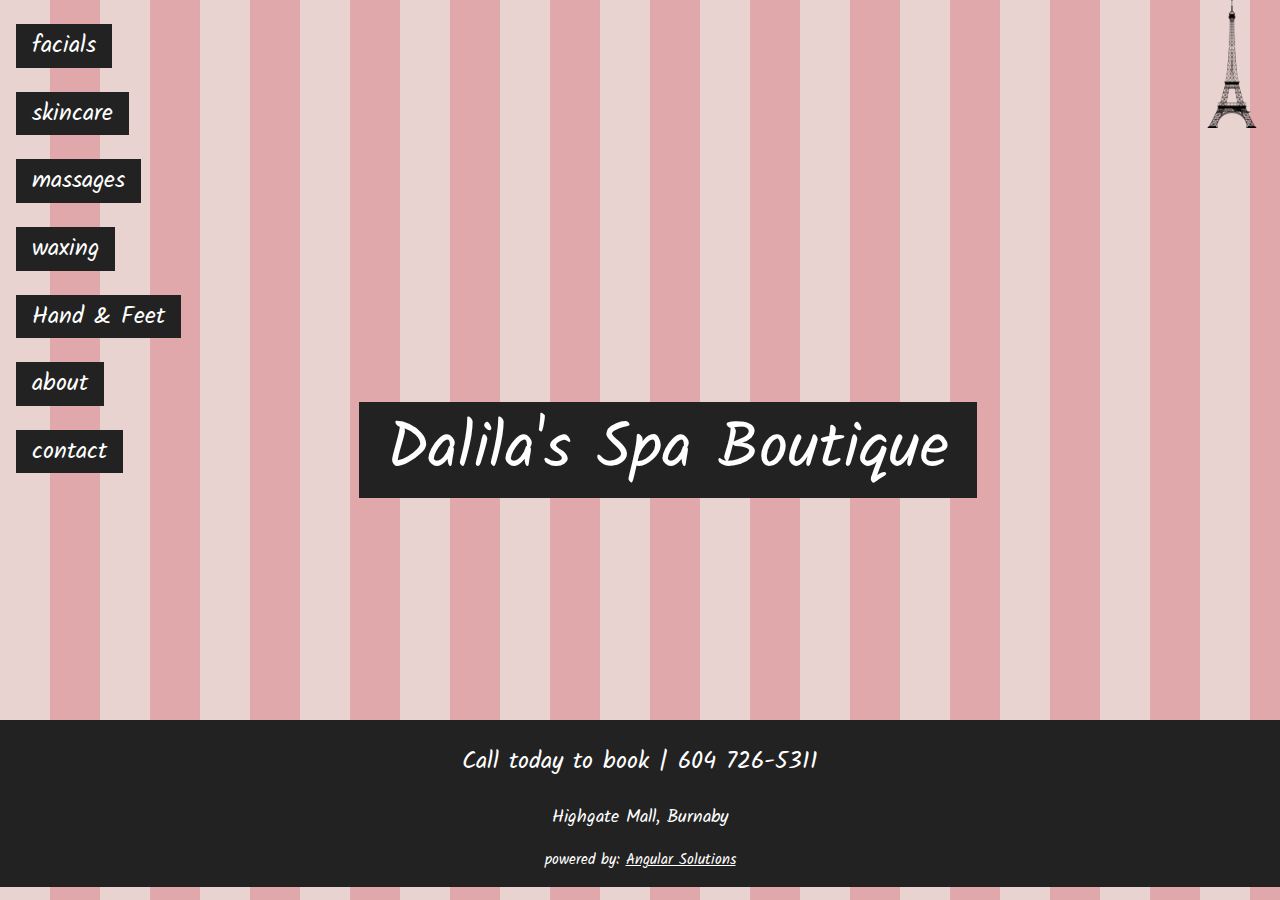
<file: index.html>
<!DOCTYPE html>
<html>
<title>Dalila's Spa</title>
<meta charset="UTF-8">
<meta name="viewport" content="width=device-width, initial-scale=1">
<link rel="stylesheet" href="https://www.w3schools.com/w3css/4/w3.css">
<link rel="stylesheet" href="https://fonts.googleapis.com/css?family=Kalam">
<link rel="stylesheet" href="https://use.fontawesome.com/releases/v5.0.7/css/all.css">
<link rel="stylesheet" href="css/normalize.css">
<link rel="stylesheet" href="css/main.css">
<link rel="stylesheet" href="css/navbar.css">
<style>
  .bgimg {
    background-image: url('tile.png');
    min-height: 100%;
    background-repeat: repeat;
  }
</style>

<body>

  <div class="bgimg w3-display-container w3-text-white">
    <div class="w3-display-middle w3-jumbo">
      <p class="blackback w110">Dalila's Spa Boutique</p>
    </div>
    <div class="w3-display-topleft w3-container w3-xlarge desktop">
      <p><button onclick="document.getElementById('facials').style.display='block'" class="w3-button w3-black">facials
        </button></p>
      <p><button onclick="document.getElementById('skincare').style.display='block'" class="w3-button w3-black">skincare</button></p>
      <p><button onclick="document.getElementById('massage').style.display='block'"
          class="w3-button w3-black">massages</button></p>
      <p><button onclick="document.getElementById('waxing').style.display='block'"
          class="w3-button w3-black">waxing</button></p>
      <p><button onclick="document.getElementById('handandfeet').style.display='block'"
          class="w3-button w3-black">Hand & Feet </button></p>
      <p><button onclick="document.getElementById('about').style.display='block'"
          class="w3-button w3-black">about</button></p>
      <p><button onclick="document.getElementById('contact').style.display='block'"
          class="w3-button w3-black">contact</button></p>
    </div>
    <div class="mobile">
      <a href="#main-menu"
             id="main-menu-toggle"
             class="menu-toggle"
             aria-label="Open main menu">
            <span class="sr-only">Open main menu</span>
            <span class="fa fa-bars" aria-hidden="true"></span>
          </a>
          <nav id="main-menu" class="main-menu" aria-label="Main menu">
            <a href="#main-menu-toggle"
               id="main-menu-close"
               class="menu-close"
               aria-label="Close main menu">
              <span class="sr-only">Close main menu</span>
              <span class="fa fa-times" aria-hidden="true"></span>
            </a>
            <ul>
                <p><button onclick="document.getElementById('facials').style.display='block';
                  document.getElementById('main-menu-close').click()" 
                    class="w3-button w3-black"facials</button></p>
                <p><button onclick="document.getElementById('skincare').style.display='block';
                document.getElementById('main-menu-close').click()"
                    class="w3-button w3-black">Skincare</button></p>
                <p><button onclick="document.getElementById('massage').style.display='block';
                document.getElementById('main-menu-close').click()"
                    class="w3-button w3-black">massage</button></p>
                <p><button onclick="document.getElementById('waxing').style.display='block';
                  document.getElementById('main-menu-close').click()"
                    class="w3-button w3-black">waxing</button></p>
                <p><button onclick="document.getElementById('handandfeet').style.display='block';
                  document.getElementById('main-menu-close').click()"
                    class="w3-button w3-black">Hand & Feet</button></p>
                <p><button onclick="document.getElementById('about').style.display='block';
                  document.getElementById('main-menu-close').click()"
                    class="w3-button w3-black">about</button></p>
                <p><button onclick="document.getElementById('contact').style.display='block';
                  document.getElementById('main-menu-close').click()"
                    class="w3-button w3-black">contact</button></p>
            </ul>
          </nav>
          <a href="#main-menu-toggle"
             class="backdrop"
             tabindex="-1"
             aria-hidden="true" hidden></a>
    </div>
    <div class="w3-display-topright w3-container">
      <img src="tour.png" style="height: 8rem;">
    </div>
    <div class="footer w3-container blackback">
      <p class="w3-xlarge">Call today to book | 604 726-5311</p>
      <p class="w3-large">Highgate Mall, Burnaby</p>
      <p blackback>powered by: <a href="https://angularsolutions.io" target="_blank">Angular Solutions</a></p>
    </div>
  </div>





<!-- facials Modal -->
<div id="facials" class="w3-modal">
  <div class="w3-modal-content w3-animate-zoom">
    <div class="w3-container w3-black w3-display-container">
      <span onclick="document.getElementById('facials').style.display='none'" class="w3-button w3-display-topright w3-large">x</span>
      <h1>Facials</h1>
    </div>
    <div class="w3-container">
      <h5>Flash <b>$45</b></h5>
      <h5>Maintenance <b>$75</b></h5>
      <h5>European <b>$75</b></h5>
      <h5>Organic <b>$85</b></h5>
      <h5>Advanced & Clinical <b>$95</b></h5>
      <h5>Signature <b>$135</b></h5>
      <h5>Luxury <b>$155-$195</b></h5>
    </div>
  </div>
</div>
  

<!-- skincare Modal -->
<div id="skincare" class="w3-modal">
  <div class="w3-modal-content w3-animate-zoom">
    <div class="w3-container w3-black w3-display-container">
      <span onclick="document.getElementById('skincare').style.display='none'" class="w3-button w3-display-topright w3-large">x</span>
      <h1>Skincare</h1>
    </div>
    <div class="w3-container">
      <h5>Back & Shoulder <b>$45-75</b></h5>
      <h5>Anti-aging Collagen Eye Treatments <b>$25-45</b></h5>
      <h5>Makeup Application <b>$30-50</b></h5>
      <h5>Application & Lesson <b>$65</b></h5>
      <h5>Application & Makeover <b>$175</b></h5>
    </div>
    <div class="w3-container w3-black">
      <h1>Advanced Skincare Microdermabrasion, Galvanic, AHA & Peel</h1>
    </div>
    <div class="w3-container">
      <h5>Microdermabrasion <b>$75-95</b></h5>
      <h5>Galvanic <b>$35-65</b></h5>
      <h5>Glycolic <b>$55-75</b></h5>
      <h5>AHA/ Peel <b>$75-90</b></h5>
    </div>
    <div class="w3-container w3-black">
      <h1>Body & Skin Treatments</h1>
    </div>
    <div class="w3-container">
      <h5>Body Bliss Exfoliation <b>$55-75</b></h5>
      <h5>Glow, Glamour, & Silk Therapy <b>$75-95-115</b></h5>
      <h5>Detox, Mineralization or Cocooning Wrap <b>$85-95-115</b></h5>
    </div>
  </div>
</div>  
  
  
<!-- massage Modal -->
<div id="massage" class="w3-modal">
  <div class="w3-modal-content w3-animate-zoom">
    <div class="w3-container w3-black w3-display-container">
      <span onclick="document.getElementById('massage').style.display='none'" class="w3-button w3-display-topright w3-large">x</span>
      <h1>Spa Massages</h1>
    </div>
    <div class="w3-container">
      <h5>Signature Rebalancing Massage | 90-120 mins <b>$85-165</b></h5>
      <h5>Warm Stone Massage | 60-90 mins <b>$75-95</b></h5>
      <h5>Western Thai Massage | 30-60-120 mins <b>$40-65-85</b></h5>
      <h5>Herbal Compress Massage | 75-90 mins <b>$75-95</b></h5>
      <h5>Sports Massage | 30-60 mins <b>$40-65</b></h5>
      <h5>Indian Head Massage | 30-45-60 mins <b>$35-45-60</b></h5>
      <h5>Ayurvedic Massage | 45-60-90 mins <b>$50-65-95</b></h5>
      <h5>Chakra Healing Massage | 60-90 mins <b>$75-95</b></h5>
    </div>
  </div>
</div>
  
  
<!-- waxing Modal -->
<div id="waxing" class="w3-modal">
  <div class="w3-modal-content w3-animate-zoom">
    <div class="w3-container w3-black w3-display-container">
      <span onclick="document.getElementById('waxing').style.display='none'" class="w3-button w3-display-topright w3-large">x</span>
      <h1>Brows & Lashes</h1>
    </div>
    <div class="w3-container">
      <h5>Lash Tinting <b>$15</b></h5>
      <h5>Brow Tinting <b>$10</b></h5>
      <h5>Brow Shaping & Enhancement <b>$20</b></h5>
      <h5>Maintenance Brow Wax <b>$10</b></h5>
      <h5>Maintenance Brow Wax & Tinting <b>$15</b></h5>
    </div>
    <div class="w3-container w3-black">
      <h1>Face Wax</h1>
    </div>
    <div class="w3-container">
      <h5>Full Face <b>$20+</b></h5>
      <h5>Face & Neck <b>$25+</b></h5>
      <h5>Brow Shaping <b>$15+</b></h5>
      <h5>Brow Maintenance <b>$10</b></h5>
      <h5>Upper Lip <b>$5+</b></h5>
      <h5>Brows & Lip <b>$15+</b></h5>
      <h5>Chin & Lip <b>$10+</b></h5>
    </div>
    <div class="w3-container w3-black">
      <h1>Bikini</h1>
    </div>
    <div class="w3-container">
      <h5>Regular <b>$15-20</b></h5>
      <h5>French <b>$20-30</b></h5>
      <h5>Sexy Brazilian <b>$35-55</b></h5>
    </div>
    <div class="w3-container w3-black">
      <h1>Body Wax</h1>
    </div>
    <div class="w3-container">
      <h5>Under arm <b>$10-15</b></h5>
      <h5>Lower arm <b>$15-25</b></h5>
      <h5>Full arm <b>$20-35</b></h5>
      <h5>Half leg <b>$20-30</b></h5>
      <h5>Full leg <b>$35-55</b></h5>
      <h5>Back shoulder, chest, or belly <b>$25-45</b></h5>
      <h5>Hands, Feet, or Toes <b>$5-10</b></h5>
    </div>
  </div>
</div>
  
  
  
  
<!-- Hand & Feet Modal -->
<div id="handandfeet" class="w3-modal">
  <div class="w3-modal-content w3-animate-zoom">
    <div class="w3-container w3-black w3-display-container">
      <span onclick="document.getElementById('handandfeet').style.display='none'" class="w3-button w3-display-topright w3-large">x</span>
      <h1>Spa Massages</h1>
    </div>
    <div class="w3-container">
      <h5>Hand Enhancement <b>$25</b></h5>
      <h5>Pedicure/ Foot Treatment <b>$75-95</b></h5>
      <h5>Paraffin for Hand <b>$10</b></h5>
      <h5>Hand & Feet <b>$15</b></h5>
      <h5>Thai Signature Foot & Shoulder Reflexology | 30-45-60 mins <b>$25-45-60</b></h5>
    </div>
  </div>
</div>



  <!-- About Modal -->
  <div id="about" class="w3-modal">
    <div class="w3-modal-content w3-animate-zoom">
      <div class="w3-container w3-black w3-display-container">
        <span onclick="document.getElementById('about').style.display='none'"
          class="w3-button w3-display-topright w3-large">x</span>
        <h1>About</h1>
      </div>
      <div class="w3-container">
        <p>Dalila is a fully licensed, professional Spa Therapist certified in both Paris & Vancouver. An expert in both clinical & holistic treatments, your every need will be catered for during your consultation. Her top priority is to offer you an outstanding experience in a safe & clean environment, working with the highest standards & ethics in the industry.</p>
      </div>
    </div>
  </div>

  <!-- Contact Modal -->
  <div id="contact" class="w3-modal">
    <div class="w3-modal-content w3-animate-zoom">
      <div class="w3-container w3-black">
        <span onclick="document.getElementById('contact').style.display='none'"
          class="w3-button w3-display-topright w3-large">x</span>
        <h1>Contact</h1>
      </div>
      <div class="w3-container">
        <p>Book an appointment or just get in touch:</p>
        <form action="php/mail.php" method="POST">
            <p>Name</p> <input type="text" name="name">
            <p>Email</p> <input type="text" name="email">
            <p>Message</p><textarea name="message" rows="6" cols="25"></textarea><br />
            <input type="submit" value="Send"><input type="reset" value="Clear">
            </form>
      </div>
    </div>
  </div>

</body>

</html>
</file>
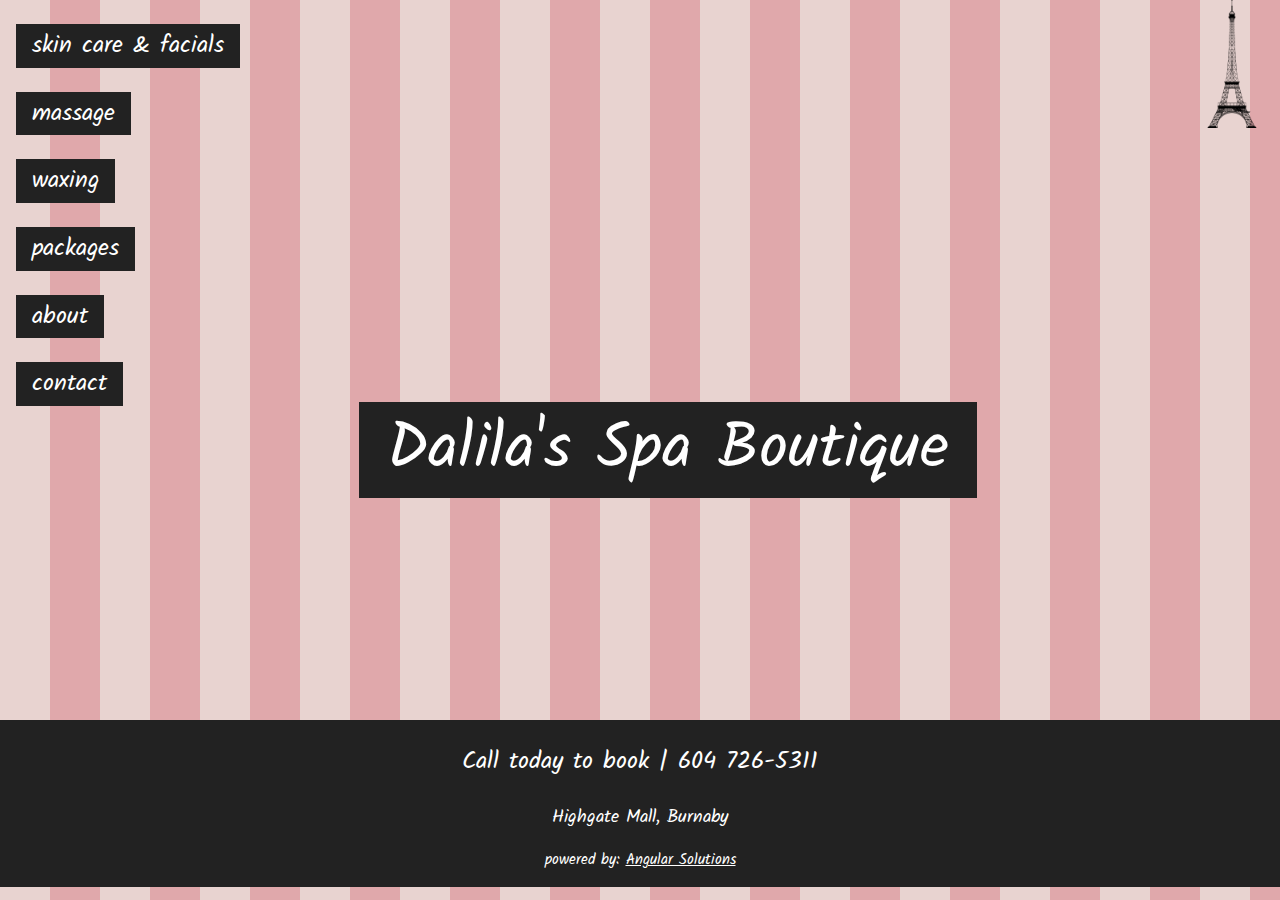
<file: spa.html>
<!DOCTYPE html>
<html>
<title>Dalila's Spa</title>
<meta charset="UTF-8">
<meta name="viewport" content="width=device-width, initial-scale=1">
<link rel="stylesheet" href="https://www.w3schools.com/w3css/4/w3.css">
<link rel="stylesheet" href="https://fonts.googleapis.com/css?family=Kalam">
<link rel="stylesheet" href="https://use.fontawesome.com/releases/v5.0.7/css/all.css">
<link rel="stylesheet" href="css/normalize.css">
<link rel="stylesheet" href="css/main.css">
<link rel="stylesheet" href="css/navbar.css">
<style>
  .bgimg {
    background-image: url('tile.png');
    min-height: 100%;
    background-repeat: repeat;
  }
</style>

<body>

  <div class="bgimg w3-display-container w3-text-white">
    <div class="w3-display-middle w3-jumbo">
      <p class="blackback w110">Dalila's Spa Boutique</p>
    </div>
    <div class="w3-display-topleft w3-container w3-xlarge desktop">
      <p><button onclick="document.getElementById('skincare').style.display='block'" class="w3-button w3-black">skin
          care & facials</button></p>
      <p><button onclick="document.getElementById('massage').style.display='block'"
          class="w3-button w3-black">massage</button></p>
      <p><button onclick="document.getElementById('waxing').style.display='block'"
          class="w3-button w3-black">waxing</button></p>
      <p><button onclick="document.getElementById('packages').style.display='block'"
          class="w3-button w3-black">packages</button></p>
      <p><button onclick="document.getElementById('about').style.display='block'"
          class="w3-button w3-black">about</button></p>
      <p><button onclick="document.getElementById('contact').style.display='block'"
          class="w3-button w3-black">contact</button></p>
    </div>
    <div class="mobile">
      <a href="#main-menu"
             id="main-menu-toggle"
             class="menu-toggle"
             aria-label="Open main menu">
            <span class="sr-only">Open main menu</span>
            <span class="fa fa-bars" aria-hidden="true"></span>
          </a>
          <nav id="main-menu" class="main-menu" aria-label="Main menu">
            <a href="#main-menu-toggle"
               id="main-menu-close"
               class="menu-close"
               aria-label="Close main menu">
              <span class="sr-only">Close main menu</span>
              <span class="fa fa-times" aria-hidden="true"></span>
            </a>
            <ul>
                <p><button onclick="document.getElementById('skincare').style.display='block';
                  document.getElementById('main-menu-close').click()" class="w3-button w3-black">skin
                    care & facials</button></p>
                <p><button onclick="document.getElementById('massage').style.display='block';
                document.getElementById('main-menu-close').click()"
                    class="w3-button w3-black">massage</button></p>
                <p><button onclick="document.getElementById('waxing').style.display='block';
                  document.getElementById('main-menu-close').click()"
                    class="w3-button w3-black">waxing</button></p>
                <p><button onclick="document.getElementById('packages').style.display='block';
                  document.getElementById('main-menu-close').click()"
                    class="w3-button w3-black">packages</button></p>
                <p><button onclick="document.getElementById('about').style.display='block';
                  document.getElementById('main-menu-close').click()"
                    class="w3-button w3-black">about</button></p>
                <p><button onclick="document.getElementById('contact').style.display='block';
                  document.getElementById('main-menu-close').click()"
                    class="w3-button w3-black">contact</button></p>
            </ul>
          </nav>
          <a href="#main-menu-toggle"
             class="backdrop"
             tabindex="-1"
             aria-hidden="true" hidden></a>
    </div>
    <div class="w3-display-topright w3-container">
      <img src="tour.png" style="height: 8rem;">
    </div>
    <div class="footer w3-container blackback">
      <p class="w3-xlarge">Call today to book | 604 726-5311</p>
      <p class="w3-large">Highgate Mall, Burnaby</p>
      <p blackback>powered by: <a href="https://angularsolutions.io" target="_blank">Angular Solutions</a></p>
    </div>
  </div>




  <!-- facials Modal -->
  <div id="skincare" class="w3-modal">
    <div class="w3-modal-content w3-animate-zoom">
      <div class="w3-container w3-black w3-display-container">
        <span onclick="document.getElementById('skincare').style.display='none'"
          class="w3-button w3-display-topright w3-large">x</span>
        <h1>Massage</h1>
      </div>
      <div class="w3-container">
        <h5>1/2 hour <b>$2.50</b></h5>
        <h5>1 hour <b>$3.50</b></h5>
        <h5>2 hour <b>$1.00</b></h5>
      </div>
      <div class="w3-container w3-black">
        <h1>Waxing</h1>
      </div>
      <div class="w3-container">
        <h5>Eyebrows <b>$8.50</b></h5>
        <h5>Brazilian <b>$5.50</b></h5>
        <h5>Veggie Pasta <b>$4.00</b></h5>
        <h5>Chicken and Potatoes <b>$6.50</b></h5>
        <h5>Deluxe Burger <b>$5.00</b></h5>
      </div>
      <div class="w3-container w3-black">
        <h1>Facials</h1>
      </div>
      <div class="w3-container">
        <h5>Fruit Salad <b>$2.50</b></h5>
        <h5>Ice cream <b>$2.00</b></h5>
        <h5>Chocolate Cake <b>$4.00</b></h5>
        <h5>Cheese <b>$5.50</b></h5>
      </div>
    </div>
  </div>

  <!-- massage Modal -->
  <div id="massage" class="w3-modal">
    <div class="w3-modal-content w3-animate-zoom">
      <div class="w3-container w3-black w3-display-container">
        <span onclick="document.getElementById('massage').style.display='none'"
          class="w3-button w3-display-topright w3-large">x</span>
        <h1>Massage</h1>
      </div>
      <div class="w3-container">
        <h5>1/2 hour <b>$2.50</b></h5>
        <h5>1 hour <b>$3.50</b></h5>
        <h5>2 hour <b>$1.00</b></h5>
      </div>
      <div class="w3-container w3-black">
        <h1>Waxing</h1>
      </div>
      <div class="w3-container">
        <h5>Eyebrows <b>$8.50</b></h5>
        <h5>Brazilian <b>$5.50</b></h5>
        <h5>Veggie Pasta <b>$4.00</b></h5>
        <h5>Chicken and Potatoes <b>$6.50</b></h5>
        <h5>Deluxe Burger <b>$5.00</b></h5>
      </div>
      <div class="w3-container w3-black">
        <h1>Facials</h1>
      </div>
      <div class="w3-container">
        <h5>Fruit Salad <b>$2.50</b></h5>
        <h5>Ice cream <b>$2.00</b></h5>
        <h5>Chocolate Cake <b>$4.00</b></h5>
        <h5>Cheese <b>$5.50</b></h5>
      </div>
    </div>
  </div>


  <!-- waxing Modal -->
  <div id="waxing" class="w3-modal">
    <div class="w3-modal-content w3-animate-zoom">
      <div class="w3-container w3-black w3-display-container">
        <span onclick="document.getElementById('waxing').style.display='none'"
          class="w3-button w3-display-topright w3-large">x</span>
        <h1>Massage</h1>
      </div>
      <div class="w3-container">
        <h5>1/2 hour <b>$2.50</b></h5>
        <h5>1 hour <b>$3.50</b></h5>
        <h5>2 hour <b>$1.00</b></h5>
      </div>
      <div class="w3-container w3-black">
        <h1>Waxing</h1>
      </div>
      <div class="w3-container">
        <h5>Eyebrows <b>$8.50</b></h5>
        <h5>Brazilian <b>$5.50</b></h5>
        <h5>Veggie Pasta <b>$4.00</b></h5>
        <h5>Chicken and Potatoes <b>$6.50</b></h5>
        <h5>Deluxe Burger <b>$5.00</b></h5>
      </div>
      <div class="w3-container w3-black">
        <h1>Facials</h1>
      </div>
      <div class="w3-container">
        <h5>Fruit Salad <b>$2.50</b></h5>
        <h5>Ice cream <b>$2.00</b></h5>
        <h5>Chocolate Cake <b>$4.00</b></h5>
        <h5>Cheese <b>$5.50</b></h5>
      </div>
    </div>
  </div>



  <!-- About Modal -->
  <div id="about" class="w3-modal">
    <div class="w3-modal-content w3-animate-zoom">
      <div class="w3-container w3-black w3-display-container">
        <span onclick="document.getElementById('about').style.display='none'"
          class="w3-button w3-display-topright w3-large">x</span>
        <h1>About</h1>
      </div>
      <div class="w3-container">
        <p>It's all about service</p>
      </div>
    </div>
  </div>

  <!-- Contact Modal -->
  <div id="contact" class="w3-modal">
    <div class="w3-modal-content w3-animate-zoom">
      <div class="w3-container w3-black">
        <span onclick="document.getElementById('contact').style.display='none'"
          class="w3-button w3-display-topright w3-large">x</span>
        <h1>Contact</h1>
      </div>
      <div class="w3-container">
        <p>Book an appointment or just get in touch:</p>
        <form action="php/mail.php" method="POST">
            <p>Name</p> <input type="text" name="name">
            <p>Email</p> <input type="text" name="email">
            <p>Message</p><textarea name="message" rows="6" cols="25"></textarea><br />
            <input type="submit" value="Send"><input type="reset" value="Clear">
            </form>
      </div>
    </div>
  </div>

</body>

</html>
</file>
<file: css/main.css>
/*! HTML5 Boilerplate v7.2.0 | MIT License | https://html5boilerplate.com/ */

/* main.css 2.0.0 | MIT License | https://github.com/h5bp/main.css#readme */
/*
 * What follows is the result of much research on cross-browser styling.
 * Credit left inline and big thanks to Nicolas Gallagher, Jonathan Neal,
 * Kroc Camen, and the H5BP dev community and team.
 */

/* ==========================================================================
   Base styles: opinionated defaults
   ========================================================================== */

html {
  color: #222;
  font-size: 1em;
  line-height: 1.4;
}


body,h1,h5 {font-family: "Kalam", sans-serif}
body, html {height: 100%}

.blackback{
  background-color: #222;
  text-align: center;
}

.w110{
  width: 110%;
}

.w3-black{
  background-color: #222 !important;
}




/*
 * Remove text-shadow in selection highlight:
 * https://twitter.com/miketaylr/status/12228805301
 *
 * Vendor-prefixed and regular ::selection selectors cannot be combined:
 * https://stackoverflow.com/a/16982510/7133471
 *
 * Customize the background color to match your design.
 */

::-moz-selection {
  background: #b3d4fc;
  text-shadow: none;
}

::selection {
  background: #b3d4fc;
  text-shadow: none;
}

/*
 * A better looking default horizontal rule
 */

hr {
  display: block;
  height: 1px;
  border: 0;
  border-top: 1px solid #ccc;
  margin: 1em 0;
  padding: 0;
}

/*
 * Remove the gap between audio, canvas, iframes,
 * images, videos and the bottom of their containers:
 * https://github.com/h5bp/html5-boilerplate/issues/440
 */

audio,
canvas,
iframe,
img,
svg,
video {
  vertical-align: middle;
}

/*
 * Remove default fieldset styles.
 */

fieldset {
  border: 0;
  margin: 0;
  padding: 0;
}

/*
 * Allow only vertical resizing of textareas.
 */

textarea {
  resize: vertical;
}

/* ==========================================================================
   Browser Upgrade Prompt
   ========================================================================== */

.browserupgrade {
  margin: 0.2em 0;
  background: #ccc;
  color: #000;
  padding: 0.2em 0;
}

/* ==========================================================================
   Author's custom styles
   ========================================================================== */


   .container {
    display: inline-block;
    cursor: pointer;
  }
  
  .bar1, .bar2, .bar3 {
    width: 35px;
    height: 5px;
    background-color: #333;
    margin: 6px 0;
    transition: 0.4s;
  }
  
  .change .bar1 {
    -webkit-transform: rotate(-45deg) translate(-9px, 6px);
    transform: rotate(-45deg) translate(-9px, 6px);
  }
  
  .change .bar2 {opacity: 0;}
  
  .change .bar3 {
    -webkit-transform: rotate(45deg) translate(-8px, -8px);
    transform: rotate(45deg) translate(-8px, -8px);
  }
/* ==========================================================================
   Helper classes
   ========================================================================== */

/*
 * Hide visually and from screen readers
 */

.hidden {
  display: none !important;
}

/*
* Hide only visually, but have it available for screen readers:
* https://snook.ca/archives/html_and_css/hiding-content-for-accessibility
*
* 1. For long content, line feeds are not interpreted as spaces and small width
*    causes content to wrap 1 word per line:
*    https://medium.com/@jessebeach/beware-smushed-off-screen-accessible-text-5952a4c2cbfe
*/

.sr-only {
  border: 0;
  clip: rect(0, 0, 0, 0);
  height: 1px;
  margin: -1px;
  overflow: hidden;
  padding: 0;
  position: absolute;
  white-space: nowrap;
  width: 1px;
  /* 1 */
}

/*
* Extends the .sr-only class to allow the element
* to be focusable when navigated to via the keyboard:
* https://www.drupal.org/node/897638
*/

.sr-only.focusable:active,
.sr-only.focusable:focus {
  clip: auto;
  height: auto;
  margin: 0;
  overflow: visible;
  position: static;
  white-space: inherit;
  width: auto;
}

/*
* Hide visually and from screen readers, but maintain layout
*/

.invisible {
  visibility: hidden;
}

/*
* Clearfix: contain floats
*
* For modern browsers
* 1. The space content is one way to avoid an Opera bug when the
*    `contenteditable` attribute is included anywhere else in the document.
*    Otherwise it causes space to appear at the top and bottom of elements
*    that receive the `clearfix` class.
* 2. The use of `table` rather than `block` is only necessary if using
*    `:before` to contain the top-margins of child elements.
*/

.clearfix:before,
.clearfix:after {
  content: " ";
  /* 1 */
  display: table;
  /* 2 */
}

.clearfix:after {
  clear: both;
}

/* ==========================================================================
   EXAMPLE Media Queries for Responsive Design.
   These examples override the primary ('mobile first') styles.
   Modify as content requires.
   ========================================================================== */

@media only screen and (min-width: 35em) {
  /* Style adjustments for viewports that meet the condition */
  .footer{
    position: absolute;
    top: 80%;
    width: 100%;
  }

  
  .mobile{
    display: none;
  }
}

@media only screen and (max-width: 40em) {
  /* Style adjustments for viewports that meet the condition */
  .w3-xlarge{
    padding: 2rem;
    font-size: 3rem;
  }

  .footer{
    position: absolute;
    top: 100%;
  }

  .desktop{
    display: none;
  }
}

@media print,
  (-webkit-min-device-pixel-ratio: 1.25),
  (min-resolution: 1.25dppx),
  (min-resolution: 120dpi) {
  /* Style adjustments for high resolution devices */
}

/* ==========================================================================
   Print styles.
   Inlined to avoid the additional HTTP request:
   https://www.phpied.com/delay-loading-your-print-css/
   ========================================================================== */

@media print {
  *,
  *:before,
  *:after {
    background: transparent !important;
    color: #000 !important;
    /* Black prints faster */
    -webkit-box-shadow: none !important;
    box-shadow: none !important;
    text-shadow: none !important;
  }
  a,
  a:visited {
    text-decoration: underline;
  }
  a[href]:after {
    content: " (" attr(href) ")";
  }
  abbr[title]:after {
    content: " (" attr(title) ")";
  }
  /*
     * Don't show links that are fragment identifiers,
     * or use the `javascript:` pseudo protocol
     */
  a[href^="#"]:after,
  a[href^="javascript:"]:after {
    content: "";
  }
  pre {
    white-space: pre-wrap !important;
  }
  pre,
  blockquote {
    border: 1px solid #999;
    page-break-inside: avoid;
  }
  /*
     * Printing Tables:
     * https://web.archive.org/web/20180815150934/http://css-discuss.incutio.com/wiki/Printing_Tables
     */
  thead {
    display: table-header-group;
  }
  tr,
  img {
    page-break-inside: avoid;
  }
  p,
  h2,
  h3 {
    orphans: 3;
    widows: 3;
  }
  h2,
  h3 {
    page-break-after: avoid;
  }
}
</file>
<file: css/navbar.css>
/* Screen reader only */
.sr-only {
    position: absolute;
    width: 1px;
    height: 1px;
    padding: 0;
    margin: -1px;
    overflow: hidden;
    clip: rect(0,0,0,0);
    border: 0;
  }
  
  /* Button styling */
  .menu-toggle {
    display: inline-block;
    padding: .75em 15px;
    line-height: 1em;
    font-size: 1em;
    color: #333;
  }
  
  .menu-toggle:hover,
  .menu-toggle:focus {
    color: #c00;
  }
  
  /*
   Default styles + Mobile first
   Offscreen menu style
  */
  .main-menu {
    position: absolute;
    display: none;
    left: -200px;
    top: 0;
    height: 100%;
      overflow-y: scroll;
      overflow-x: visible;
      transition: left 0.3s ease,
                        box-shadow 0.3s ease;
      z-index: 999;
  }
  
  .main-menu ul {
    list-style: none;
    margin: 0;
    padding: 2.5em 0 0;
    /* Hide shadow w/ -8px while 'closed' */
    -webkit-box-shadow: -8px 0 8px rgba(0,0,0,.5);
       -moz-box-shadow: -8px 0 8px rgba(0,0,0,.5);
            box-shadow: -8px 0 8px rgba(0,0,0,.5);
    min-height: 100%;
    width: 200px;
    background: #1a1a1a;
  }
  
  .main-menu a {
    display: block;
    padding: .75em 15px;
    line-height: 1em;
    font-size: 1em;
    color: #fff;
    text-decoration: none;
    border-bottom: 1px solid #383838;
  }
  
  .main-menu li:first-child a {
    border-top: 1px solid #383838;
  }
  
  .main-menu a:hover,
  .main-menu a:focus {
    background: #333;
    text-decoration: underline;
  }
  
  .main-menu .menu-close {
    position: absolute;
    right: 0;
    top: 0;
  }
  
  /*
   On small devices, allow it to toggle...
  */
  /*
   :target for non-JavaScript
   [aria-expanded] will be used if/when JavaScript is added to improve interaction, though it's completely optional.
  */
  .main-menu:target,
  .main-menu[aria-expanded="true"] {
    display: block;
    left: 0;
    outline: none;
    -moz-box-shadow: 3px 0 12px rgba(0,0,0,.25);
    -webkit-box-shadow: 3px 0 12px rgba(0,0,0,.25);
    box-shadow: 3px 0 12px rgba(0,0,0,.25);
  }
  
  .main-menu:target .menu-close,
  .main-menu[aria-expanded="true"] .menu-close {
    z-index: 1001;
  }
  
  .main-menu:target ul,
  .main-menu[aria-expanded="true"] ul {
    position: relative;
    z-index: 1000;
  }
  
  /* 
   We could us `.main-menu:target:after`, but
   it wouldn't be clickable.
  */
  .main-menu:target + .backdrop,
  .main-menu[aria-expanded="true"] + .backdrop{
    position: absolute;
    display: block;  
    left: 0;
    top: 0;
    width: 100%;
    height: 100%;
    z-index: 998;
    background: #000;
    background: rgba(0,0,0,.85);
    cursor: default;
  }
  
  @supports (position: fixed) {
    .main-menu,
    .main-menu:target + .backdrop,
    .main-menu[aria-expanded="true"] + .backdrop{
      position: fixed;
    }
  }
  
  /*
   Larger screen styling
   Horizontal menu
  */
  @media (min-width: 768px) {
    .menu-toggle,
    .main-menu .menu-close {
      display: none;
    }
    
    /* Undo positioning of off-canvas menu */
    .main-menu {
      position: relative;
          left: auto;
          top: auto;
          height: auto;
      display: block;
    }
    
    .main-menu ul {
      display: flex;
      
      /* Undo off-canvas styling */
      padding: 0;
      -webkit-box-shadow: none;
         -moz-box-shadow: none;
              box-shadow: none;
      height: auto;
      width: auto;
      background: none;
    }
    
    .main-menu a {
      color: #1a1a1a;
      border: 0 !important; /* Remove borders from off-canvas styling */
    }
    
    .main-menu a:hover,
    .main-menu a:focus {
      background: none; /* Remove background from off-canvas styling */
      color: #c00;
    }
  }
  
  /*
   Demo purposes only
  */
  *,
  *:before,
  *:after {
    box-sizing: border-box;
  }
  
  header {
    padding: 20px;
    display: flex;
    align-items: baseline;
  }
  
  article {
    padding: 30px;
    max-width: 55em;
    font-size: 16px;
    line-height: 1.5em;
  }
  
  article h2 {
    font-weight: 500;
    font-size: 28px;
  }
  
  .logo {
    margin: 0 10px 0 5px;
    font-size: 1.5em;
  }
</file>
